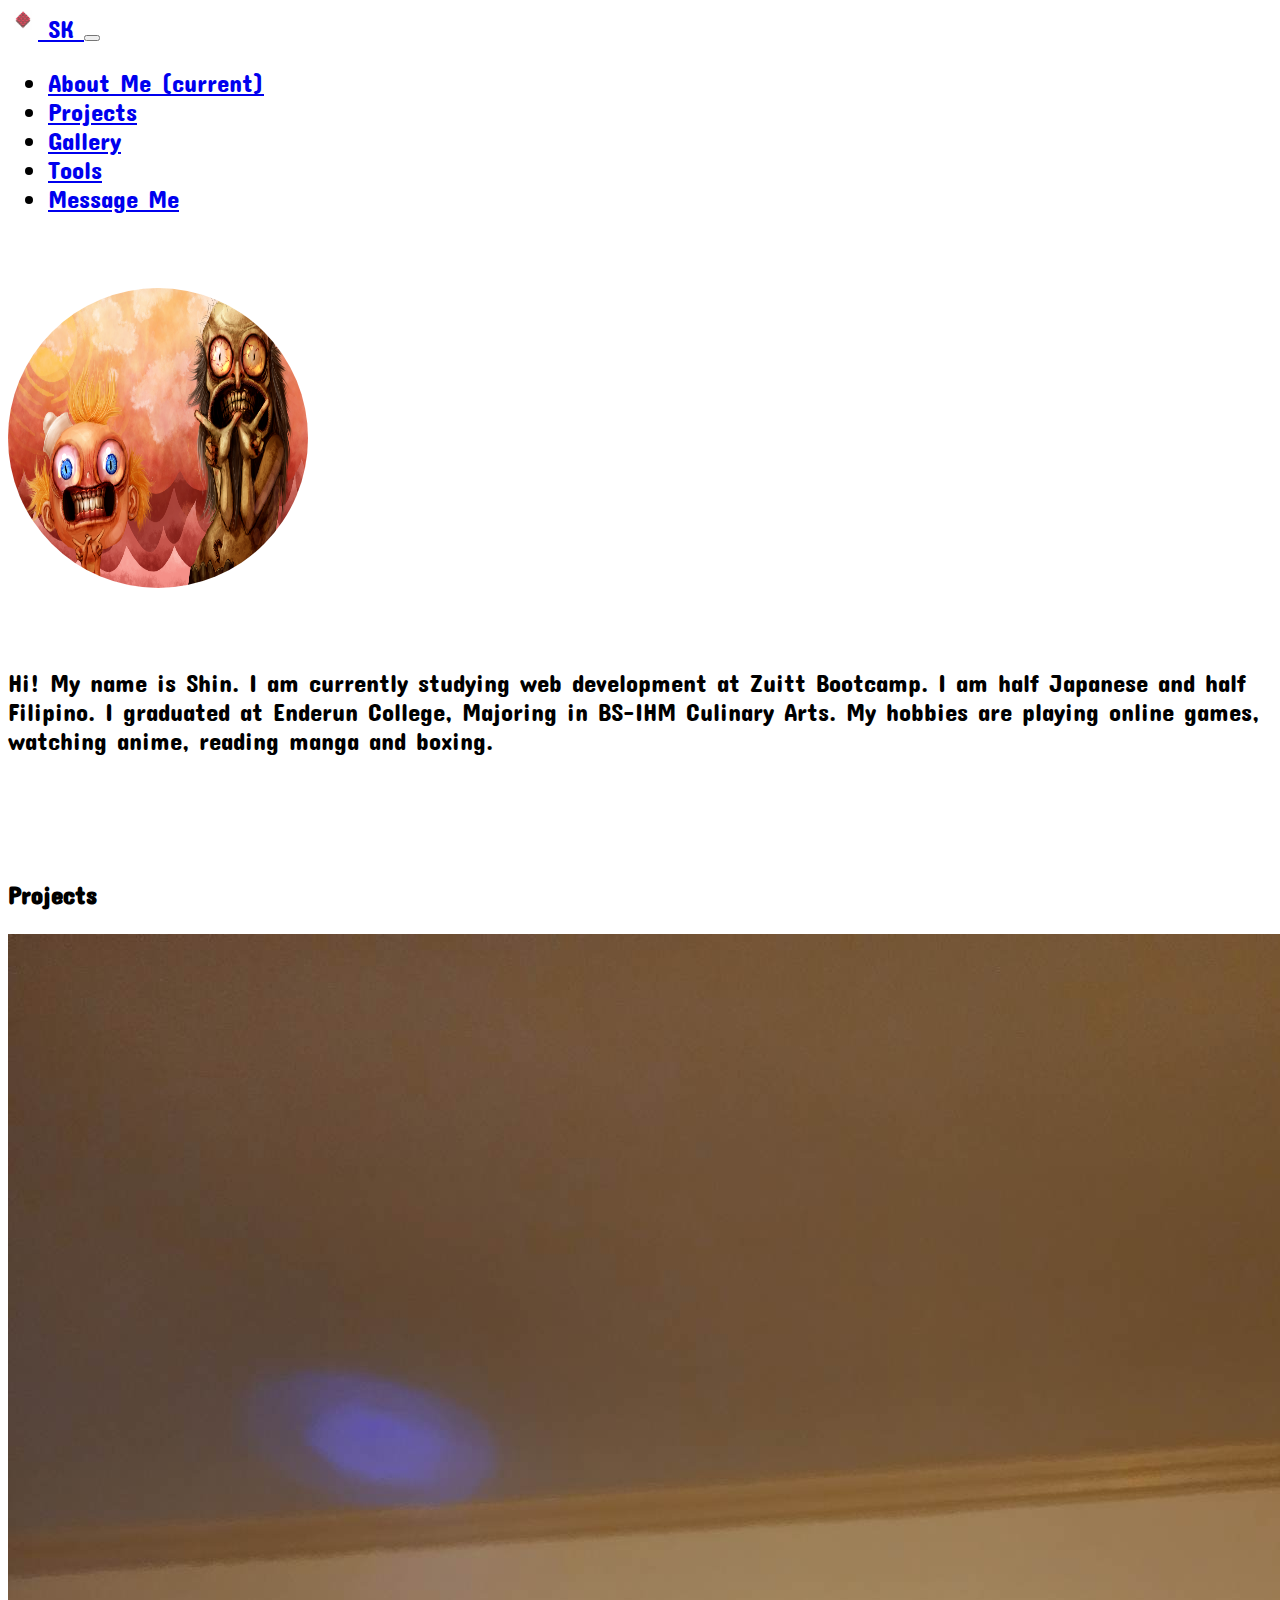
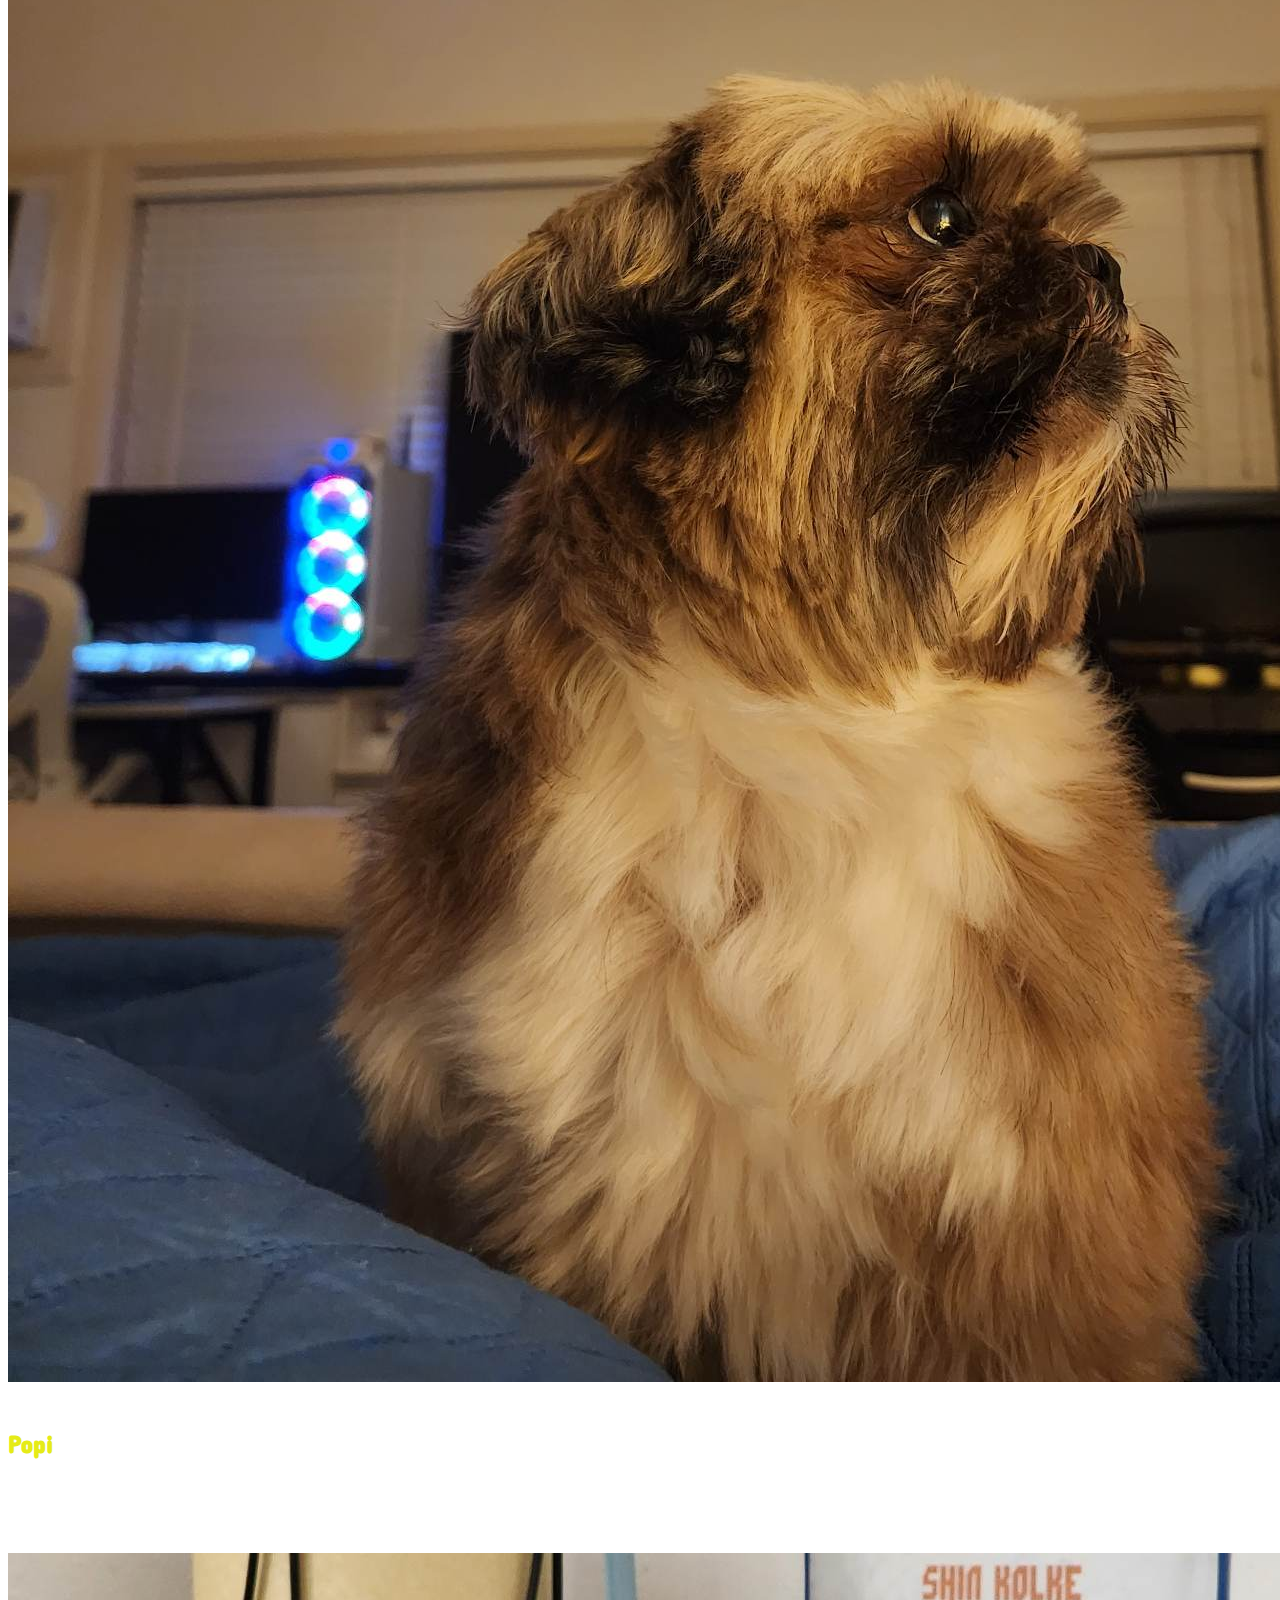
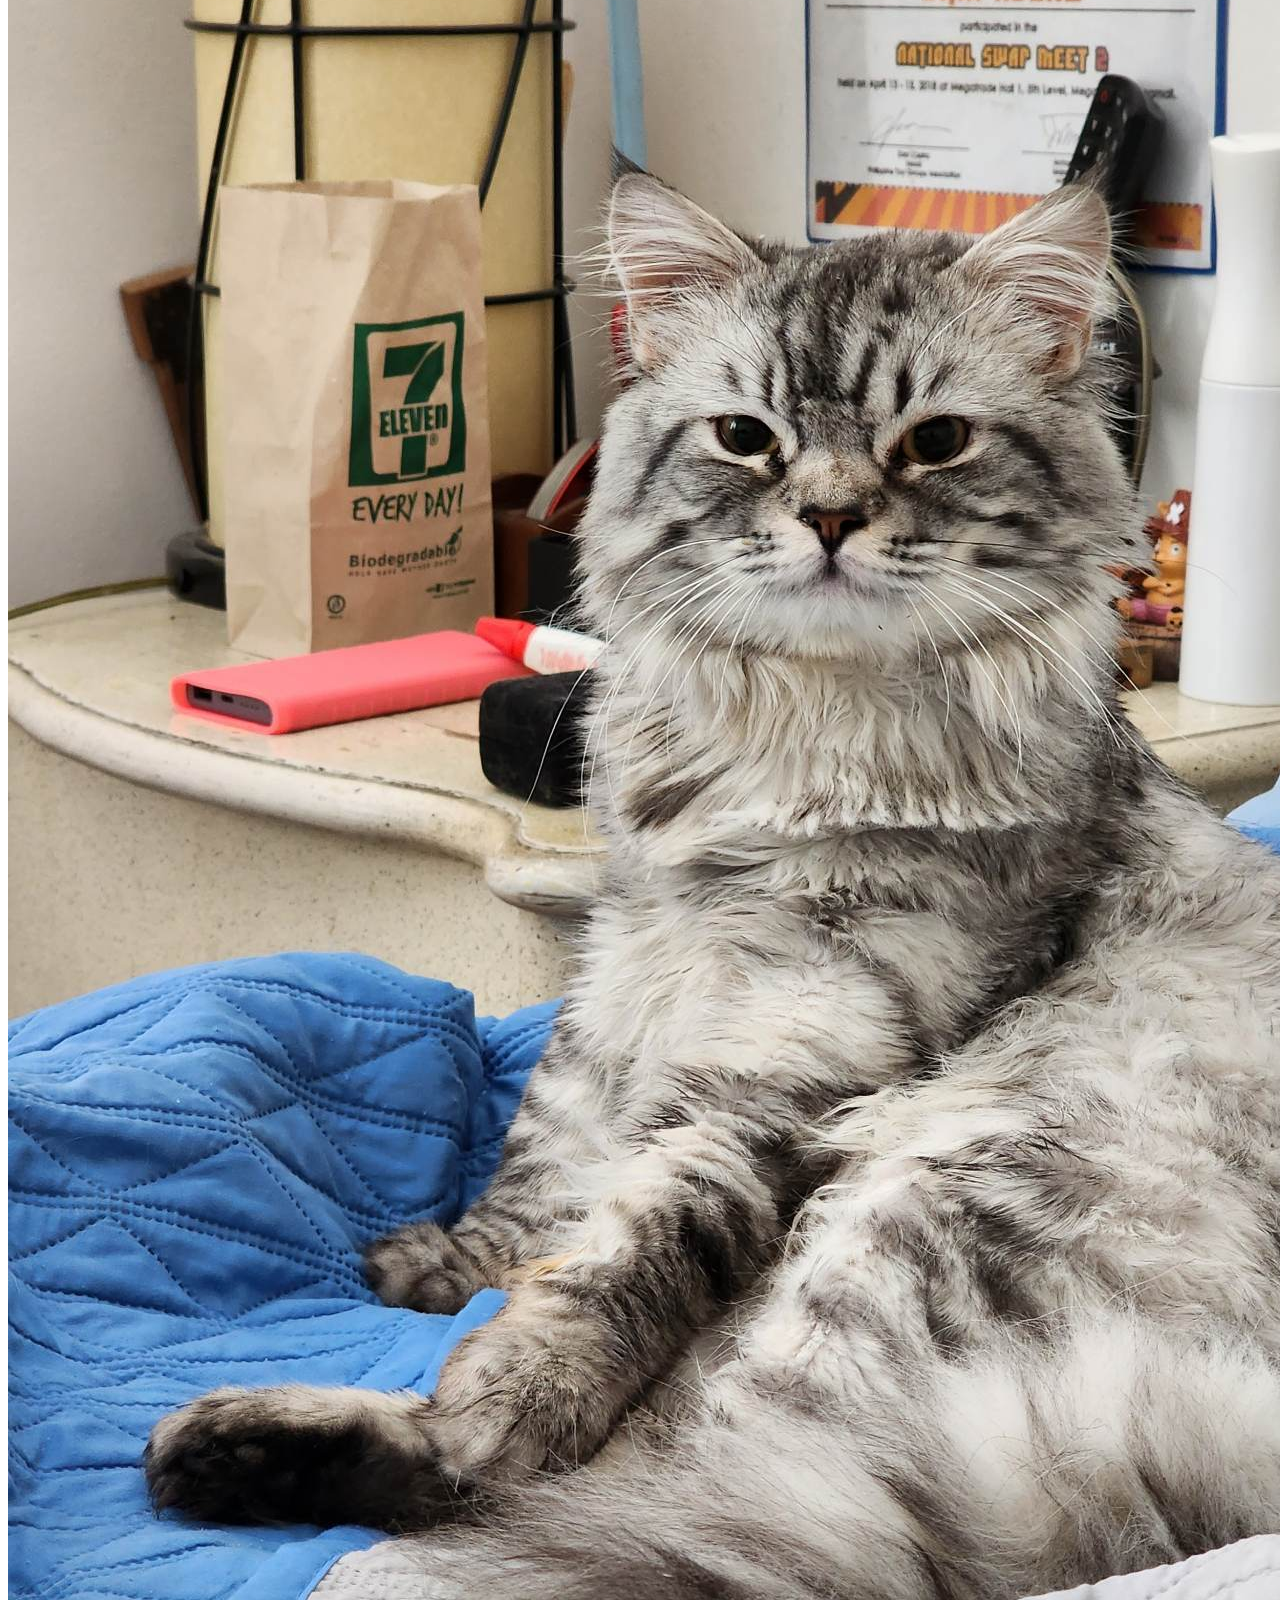
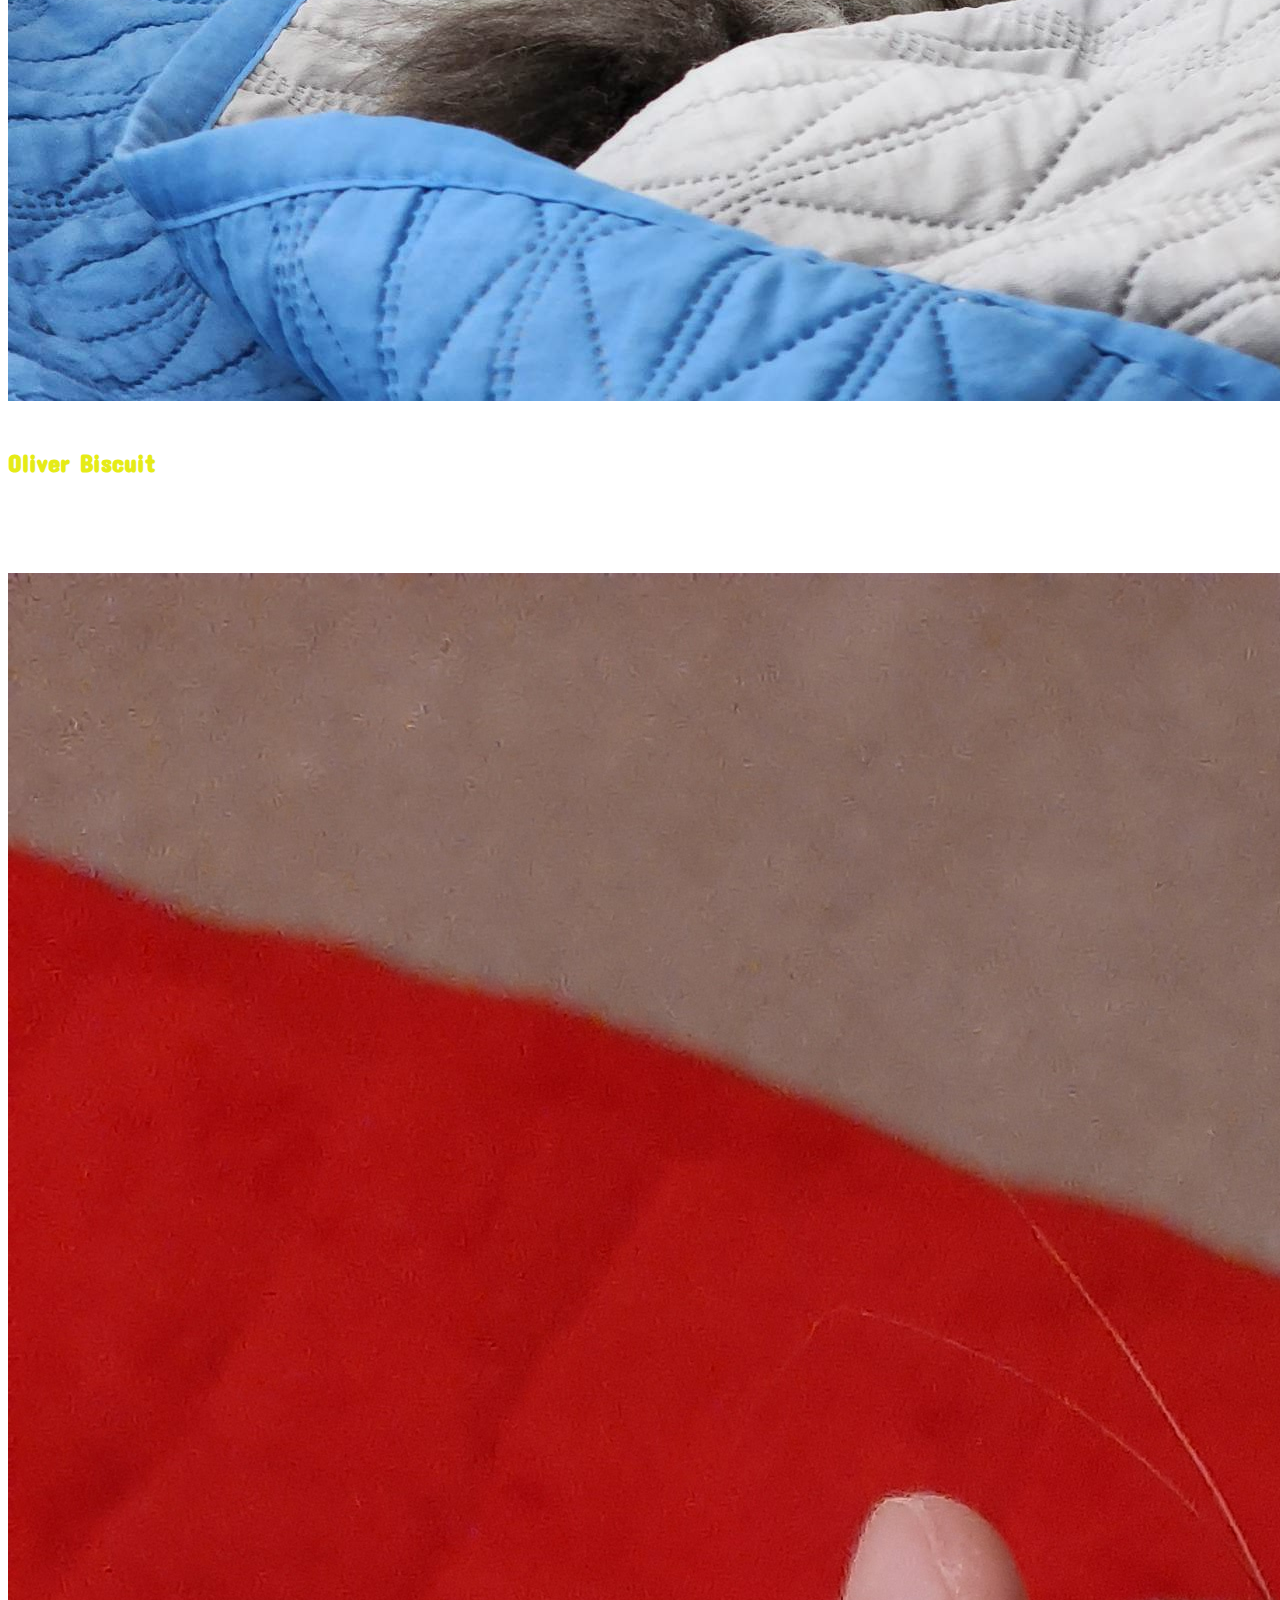
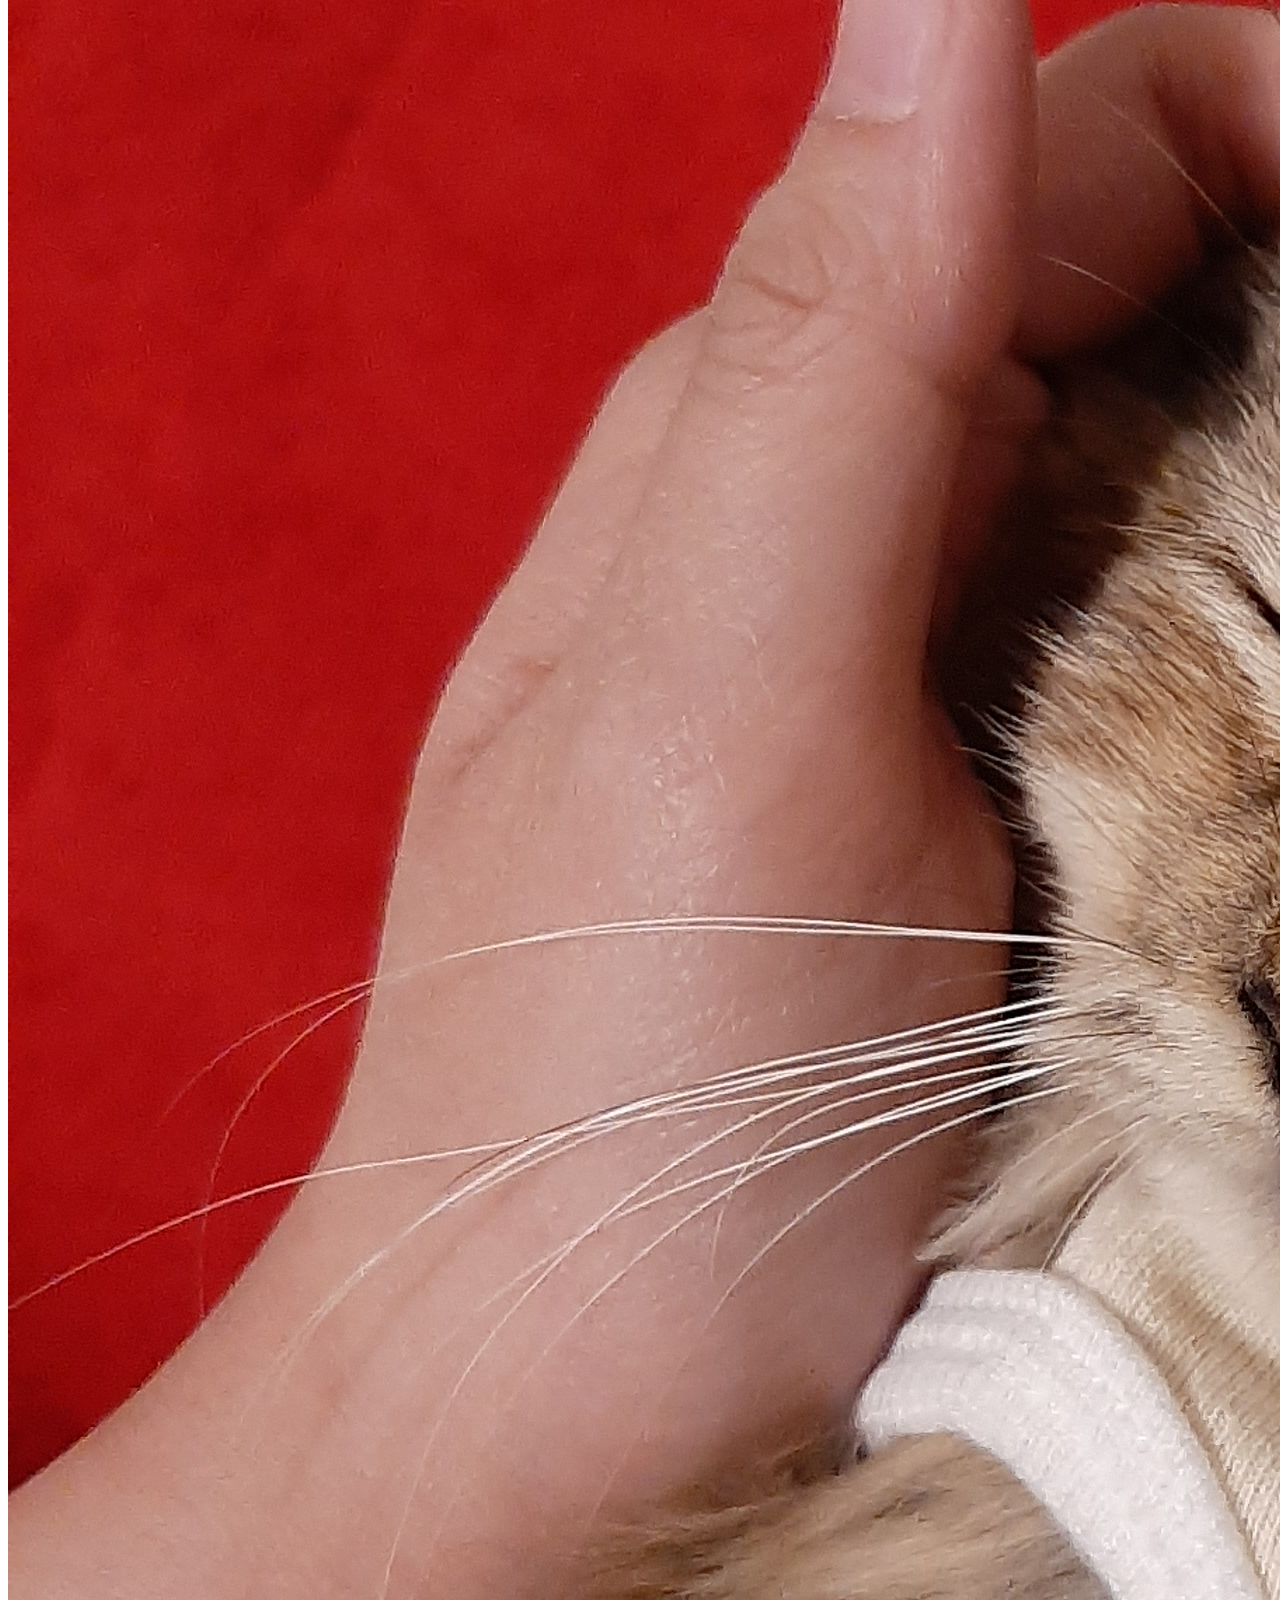
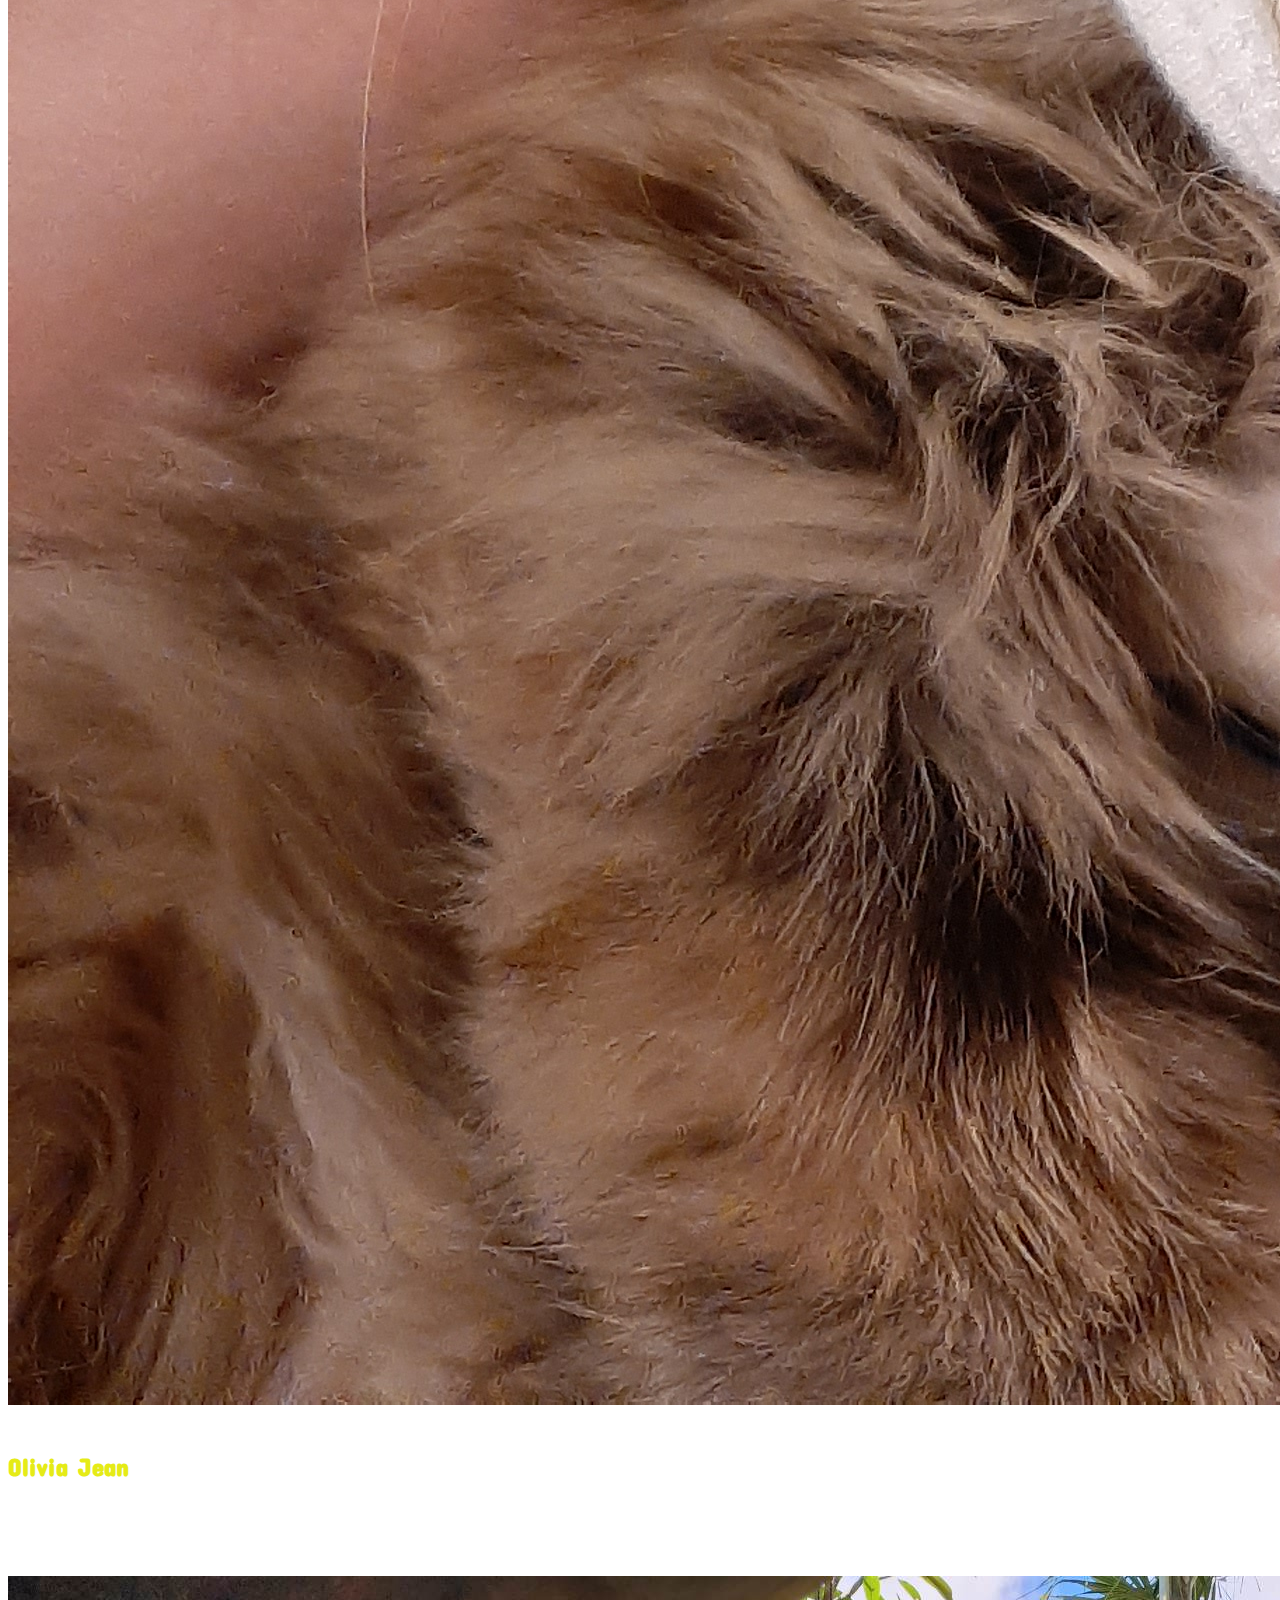
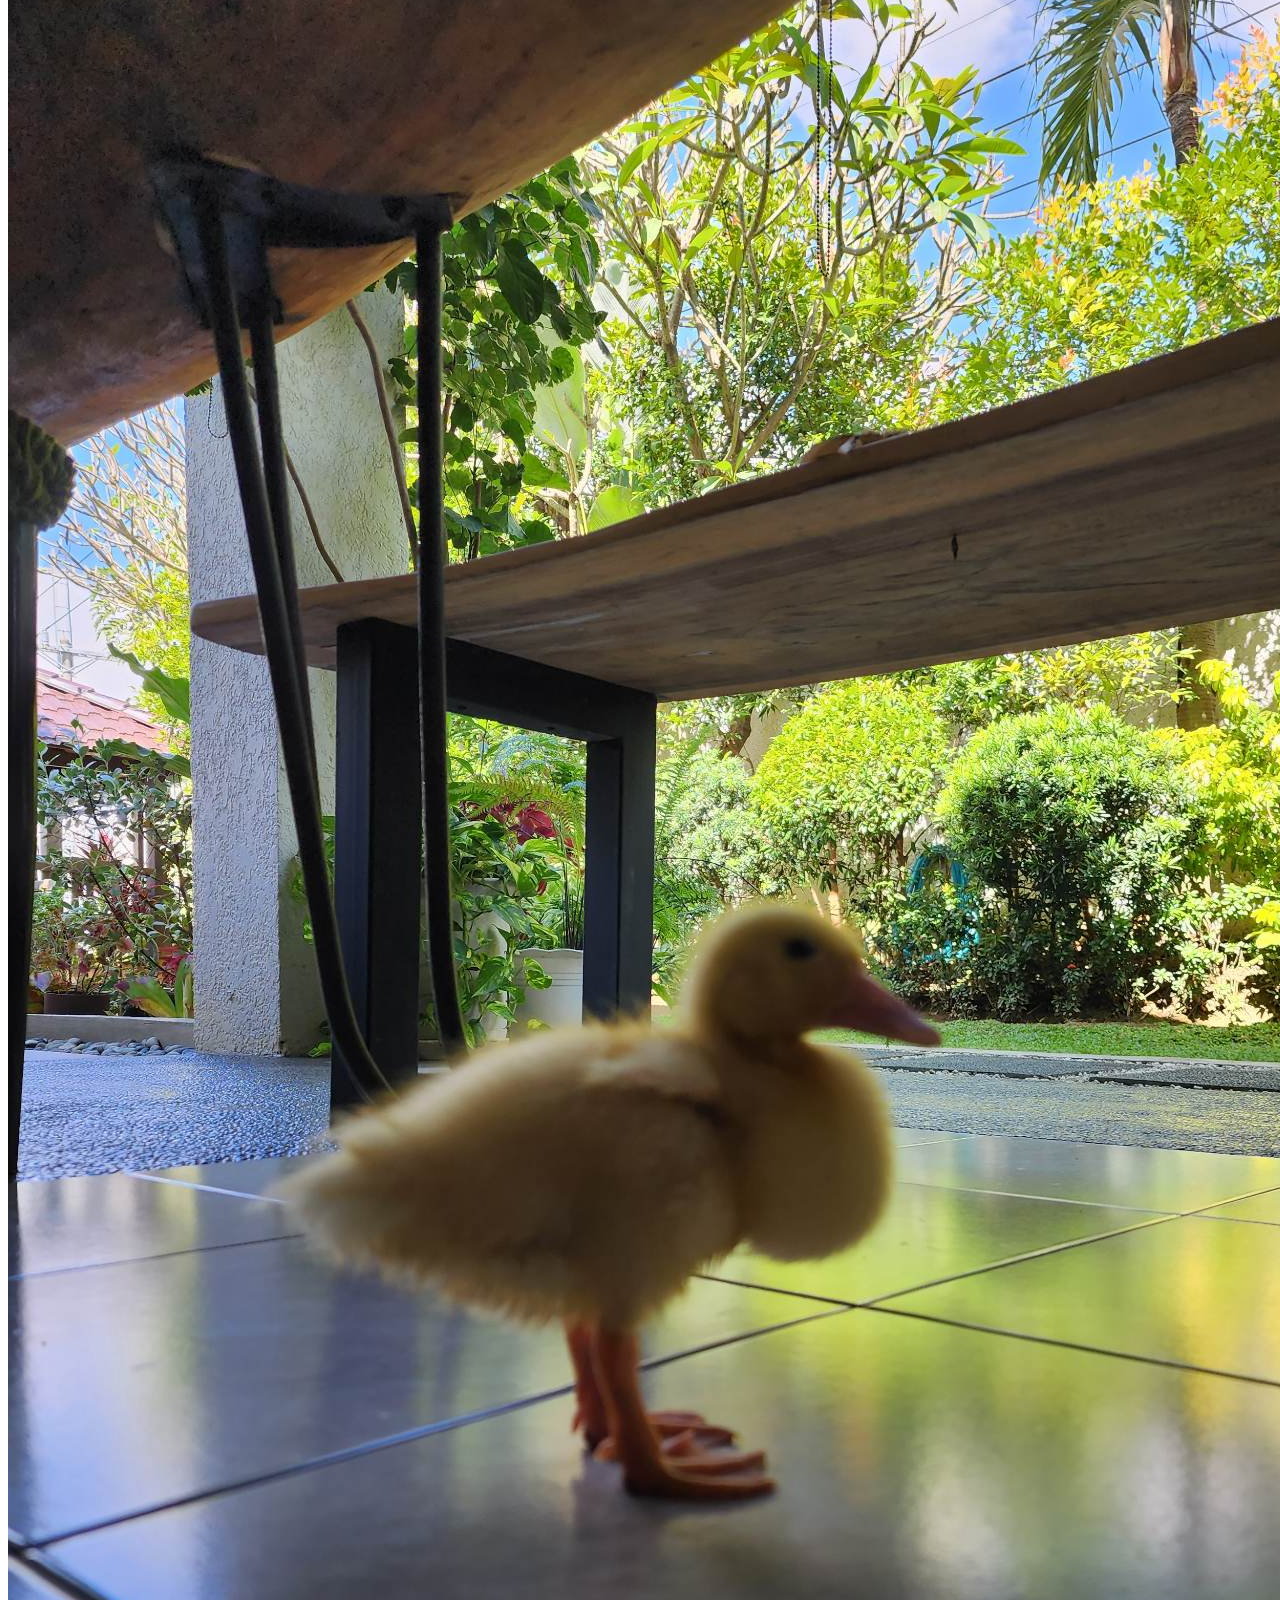
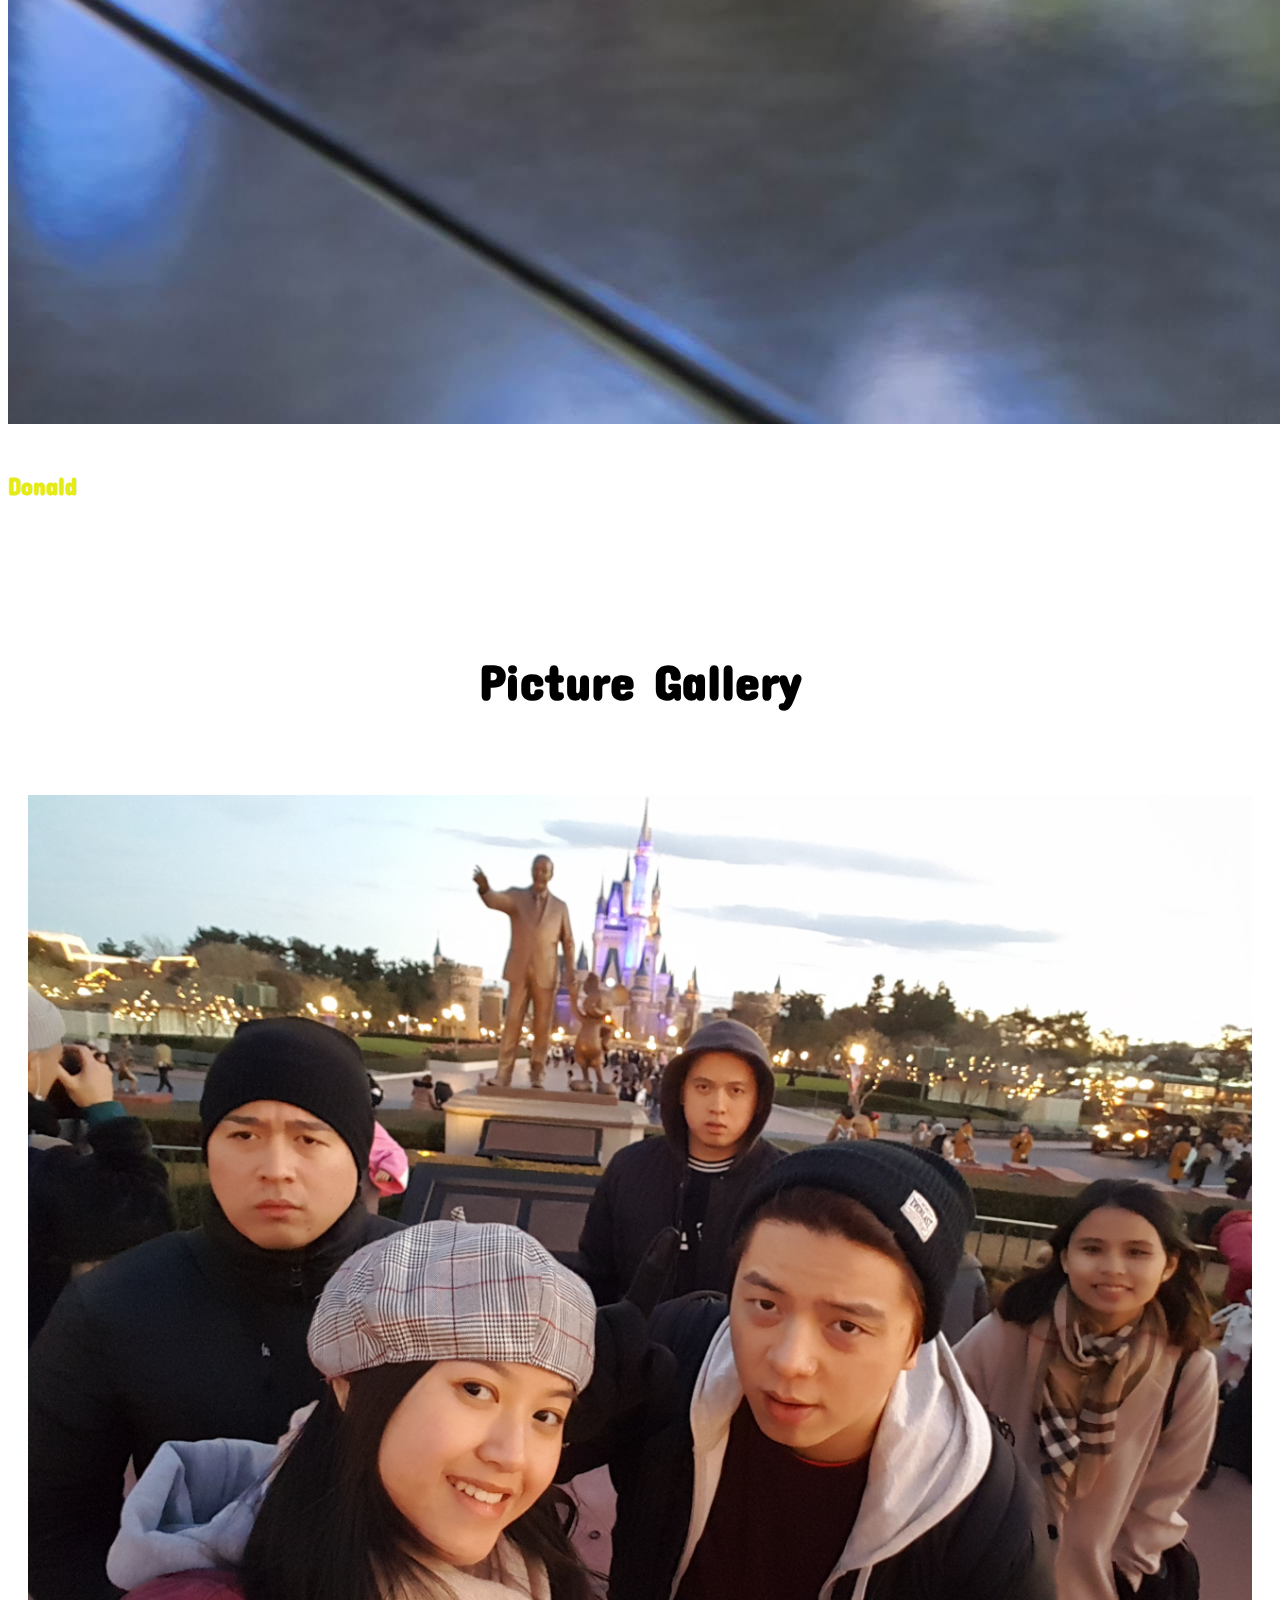
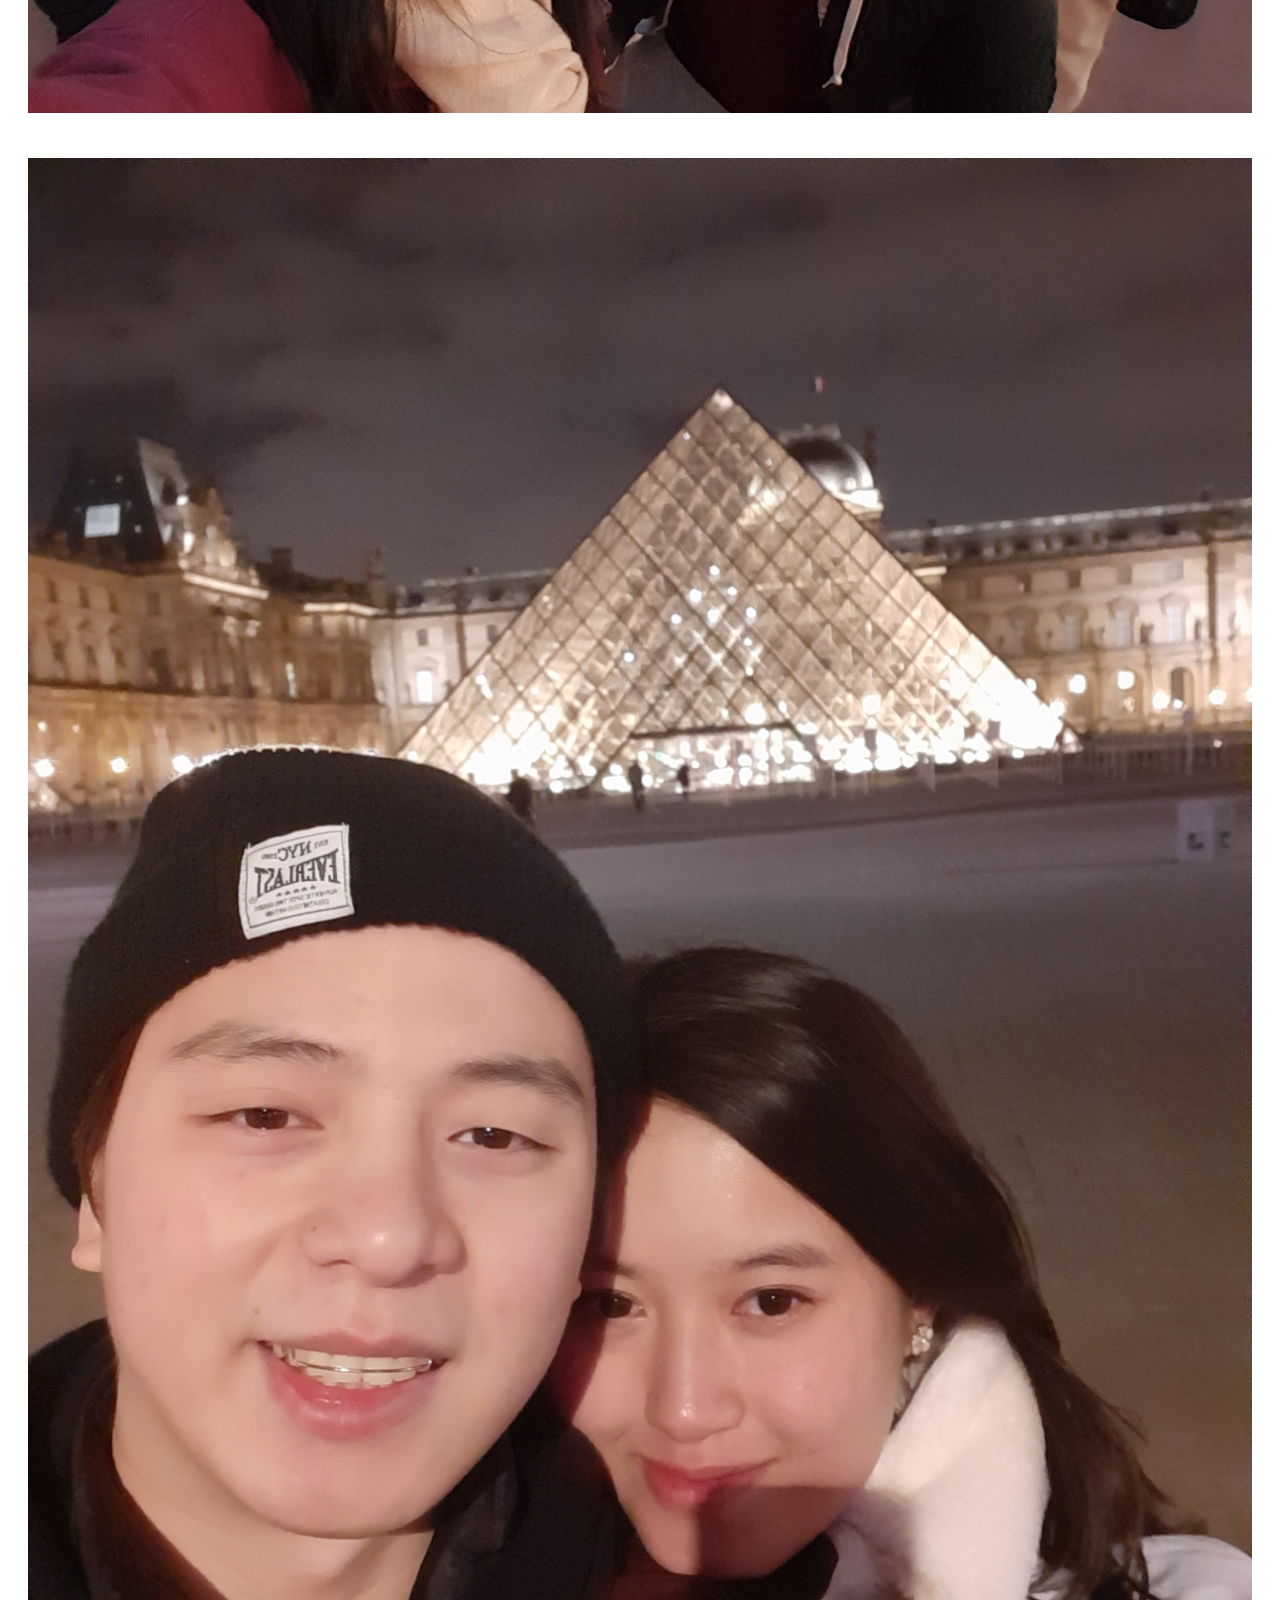
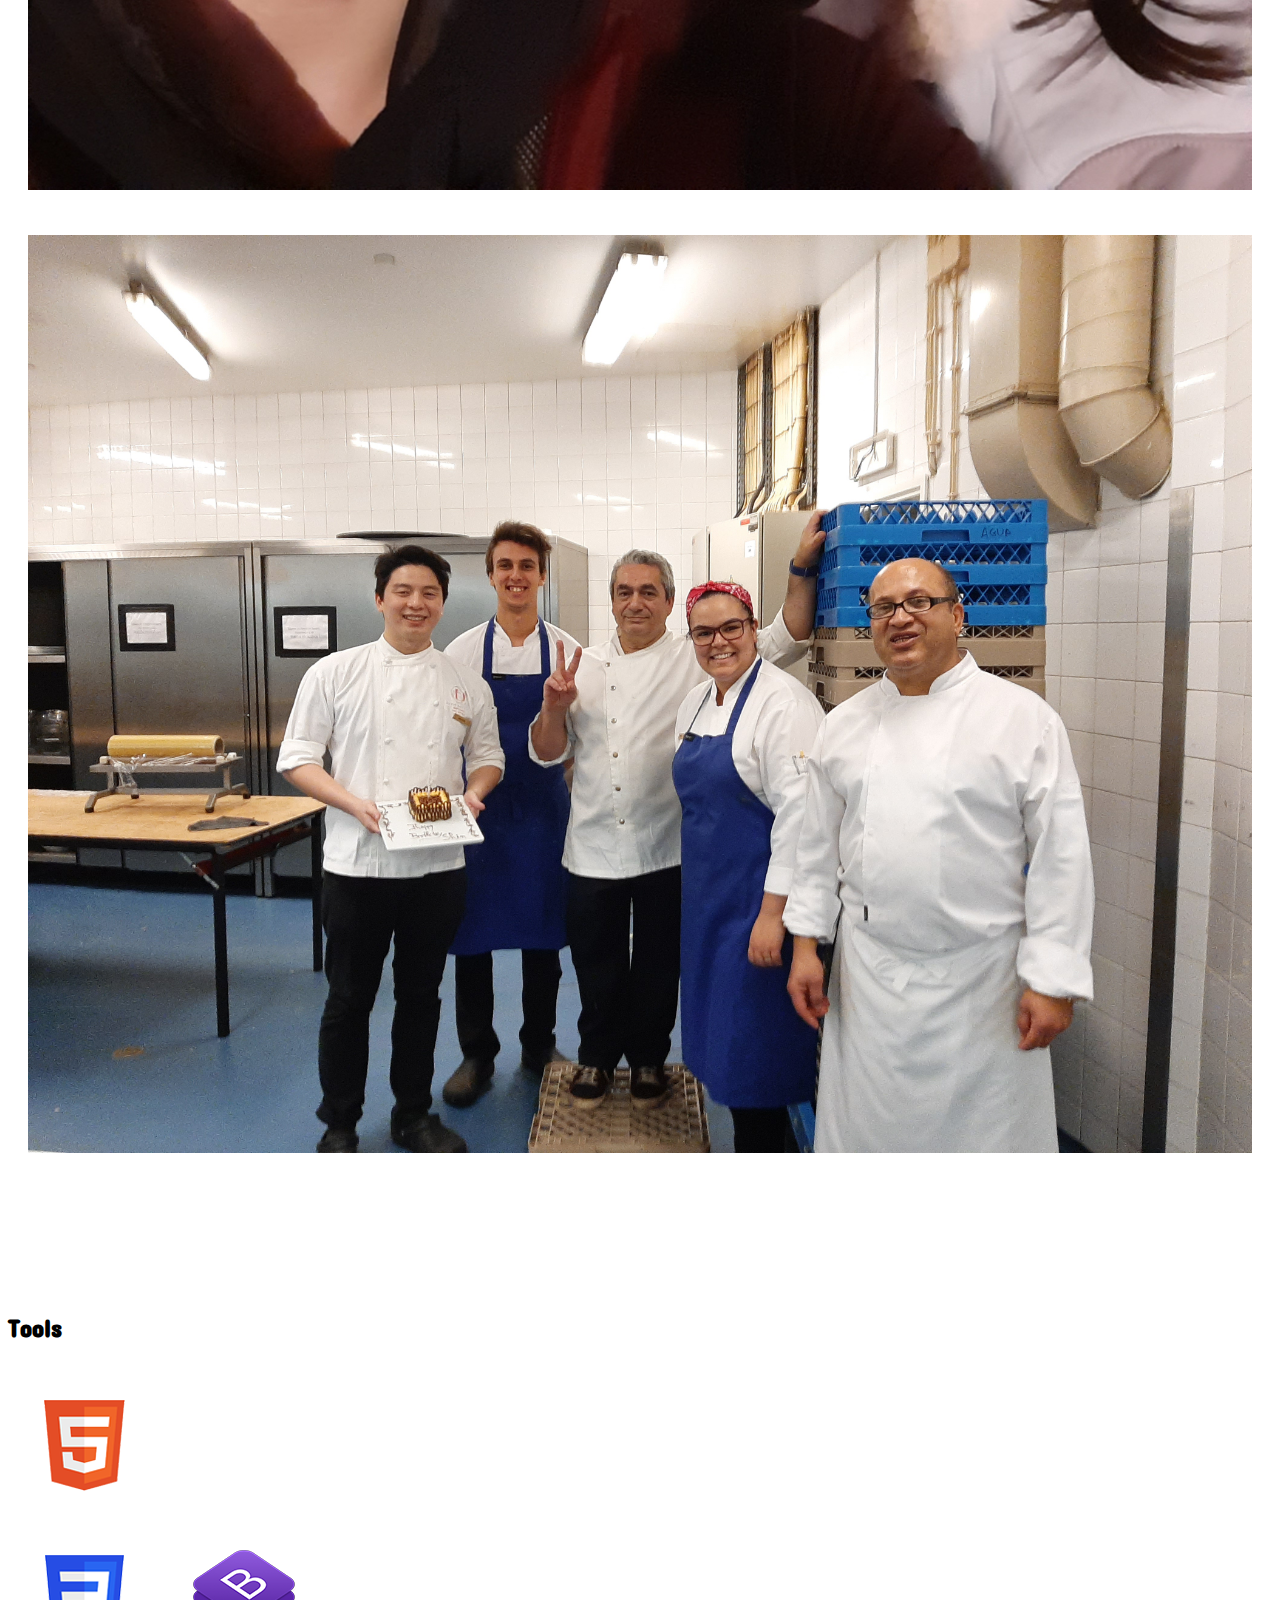
<file: index.html>
<!DOCTYPE html>
<html>
	<head>
		<!-- Required meta tags -->
		<meta charset="utf-8">
		<meta name="viewport" content="width=device-width, initial-scale=1, shrink-to-fit=no">

		<!-- Bootstrap CSS -->
		<link rel="stylesheet" href="https://cdn.jsdelivr.net/npm/bootstrap@4.6.2/dist/css/bootstrap.min.css" integrity="sha384-xOolHFLEh07PJGoPkLv1IbcEPTNtaed2xpHsD9ESMhqIYd0nLMwNLD69Npy4HI+N" crossorigin="anonymous">

		<title>Capstone 1 Online Portfolio</title>

		<!-- External CSS -->
        <link rel="stylesheet" href="./index.css"/>

        <!-- Google Fonts -->
        <link rel="preconnect" href="https://fonts.googleapis.com">
        <link rel="preconnect" href="https://fonts.gstatic.com" crossorigin>
        <link href="https://fonts.googleapis.com/css2?family=Concert+One&display=swap" rel="stylesheet">

	</head>
	<body>
		<!-- Navbar with Logo Start -->
		<nav class="navbar navbar-expand-lg navbar-dark bg-dark p-0">
		 	<a class="navbar-brand" href="./index.html">
		    <img src="./images/sktrans.png" width="30" height="30" class="d-inline-block align-top" alt="">
		    SK
			</a>
			<button class="navbar-toggler" type="button" data-toggle="collapse" data-target="#navbarNav" aria-controls="navbarNav" aria-expanded="false" aria-label="Toggle navigation">
			  <span class="navbar-toggler-icon"></span>
			</button>
			<div class="collapse navbar-collapse" id="navbarNav">
			  <ul class="navbar-nav ml-auto">
			  	<li class="nav-item active">
			      	<a class="nav-link" href="#aboutme">About Me <span class="sr-only">(current)</span></a>
			    	</li>
			    	<li class="nav-item">
			      	<a class="nav-link" href="#pets">Projects</a>
			    	</li>
			    	<li class="nav-item">
			    	<a class="nav-link" href="#image-container">Gallery</a>
			    	</li>
			    	<li class="nav-item">
			      	<a class="nav-link" href="#tools">Tools</a>
			      	<li class="nav-item">
			      	<a class="nav-link" href="./form.html">Message Me</a>
			    </li>
			  </ul>
			</div>
		</nav>
		<!-- Navbar with Logo End -->

		<!-- Main Content Start -->
		<div class="container-fluid text-center" id="bg-image">
			<!-- Profile Section Start -->
			<div id="aboutme">
				<img src="./images/me1.jpg" id="knuckles">
				<h2 id="name">Shin Koike</h2>
				<p class="text-light text-justify col-xl-4 d-inline-block justify-content-center"> Hi! My name is Shin. I am currently studying web development at Zuitt Bootcamp. I am half Japanese and half Filipino. I graduated at Enderun College, Majoring in BS-IHM Culinary Arts. My hobbies are playing online games, watching anime, reading manga and boxing.</p>
			</div>
			<!-- Projects Start -->
			<h3 class="text-light d-inline-block col-xl-2 col-sm-2 col-md-4 align-items-center" id="pets">Projects</h3>
			<div class="d-lg-flex justify-content-center p-md-5">
				<!-- Popi Start -->
				<div class="card bg-dark col-xl-3 mb-5 mb-xl-0 mr-xl-3">
				  	<div class="card-body">
				  		<img src="./images/popi.jpg" class="card-img-top img-fluid">
				    	<h5 class="card-title mt-3">Popi</h5>
				    	<p class="card-text">My dog</p>
				  	</div>
				</div>
				<!-- Popi End -->

				<!-- OB Start -->
				<div class="card bg-dark col-xl-3 mb-5 mb-xl-0 mr-xl-3 ml-xl-3">
				  	<div class="card-body">
				  		<img src="./images/ob.jpg" class="card-img-top img-fluid">
				    	<h5 class="card-title mt-3">Oliver Biscuit</h5>
				    	<p class="card-text">My male cat</p>
				  	</div>
				</div>
				<!-- OB End -->

				<!-- Jean Start -->
				<div class="card bg-dark col-xl-3 mb-5 mb-xl-0 mr-xl-3 ml-xl-3">
				  	<div class="card-body">
				  		<img src="./images/jean.jpg" class="card-img-top img-fluid">
				    	<h5 class="card-title mt-3">Olivia Jean</h5>
				    	<p class="card-text">My female cat</p>
				  	</div>
				</div>
				<!-- Jean End -->
				<!-- Donald Start -->
				<div class="card bg-dark col-xl-3 mb-5 mb-xl-0 ml-xl-3">
				  	<div class="card-body">
				  		<img src="./images/donald.jpg" class="card-img-top img-fluid">
				    	<h5 class="card-title mt-3">Donald</h5>
				    	<p class="card-text">My duck</p>
					</div>
				</div>
				<!-- Donald End -->
			</div>
			<!-- Projects End -->
			<!-- Gallery Start -->
			<div id="image-container" class="col-sm-12 col-md-12 col-auto align-items-center d-flex justify-content-center d-inline-block">
				<div id="picture-heading" class="text-light">
					<h3 id="pictures">Picture Gallery</h3>
				</div>
				<div id="pictures">
					<div id="gallery-images">
					<img class="gallery2" src="./images/jap.jpg"/ class="img-fluid">
					<img class="gallery2" src="./images/france.jpg"/ class="img-fluid">
					<img class="gallery2" src="./images/portugal.jpg"/ class="img-fluid">
					</div>
				</div>
			</div>

			<!-- Gallery End -->

			<!-- Tools Start -->
			<!-- Core Tools Section Start -->
			<div>
			<h3 class="text-light d-inline-block col-xl-2 col-sm-2 col-md-4 align-items-center" id="tools">Tools</h3>
			</div>
			<div id="tools-img">
			    <div>
			        <img width="150" src="./images/logo-html5.png"/ class="img-fluid">
			    </div>
			    <div>
			        <img width="150" src="./images/logo-css3.png"/ class="img-fluid">
			        <img width="150" src="./images/logo-bootstrap.png"/ class="img-fluid">
			    </div>
			</div>
			<!-- Tools End -->
			<!-- Main Content End -->
			<!-- Footer -->
			<div class="bg-dark text-center text-light p-0">
				<h4 id="footer">Shin Koike</h4>
			    <h4 id="footer">Front-End Developer</h4>
			    <h4 id="footer">&copy; All Rights Reserved 2023</h4>
			</div>
			<!-- End of Footer -->
		</div>

		<!-- Bootstrap Script -->
		<script src="https://code.jquery.com/jquery-3.5.1.slim.min.js" integrity="sha384-DfXdz2htPH0lsSSs5nCTpuj/zy4C+OGpamoFVy38MVBnE+IbbVYUew+OrCXaRkfj" crossorigin="anonymous"></script>
		<script src="https://cdn.jsdelivr.net/npm/bootstrap@4.6.0/dist/js/bootstrap.bundle.min.js" integrity="sha384-Piv4xVNRyMGpqkS2by6br4gNJ7DXjqk09RmUpJ8jgGtD7zP9yug3goQfGII0yAns" crossorigin="anonymous"></script>
	</body>
</html>
</file>
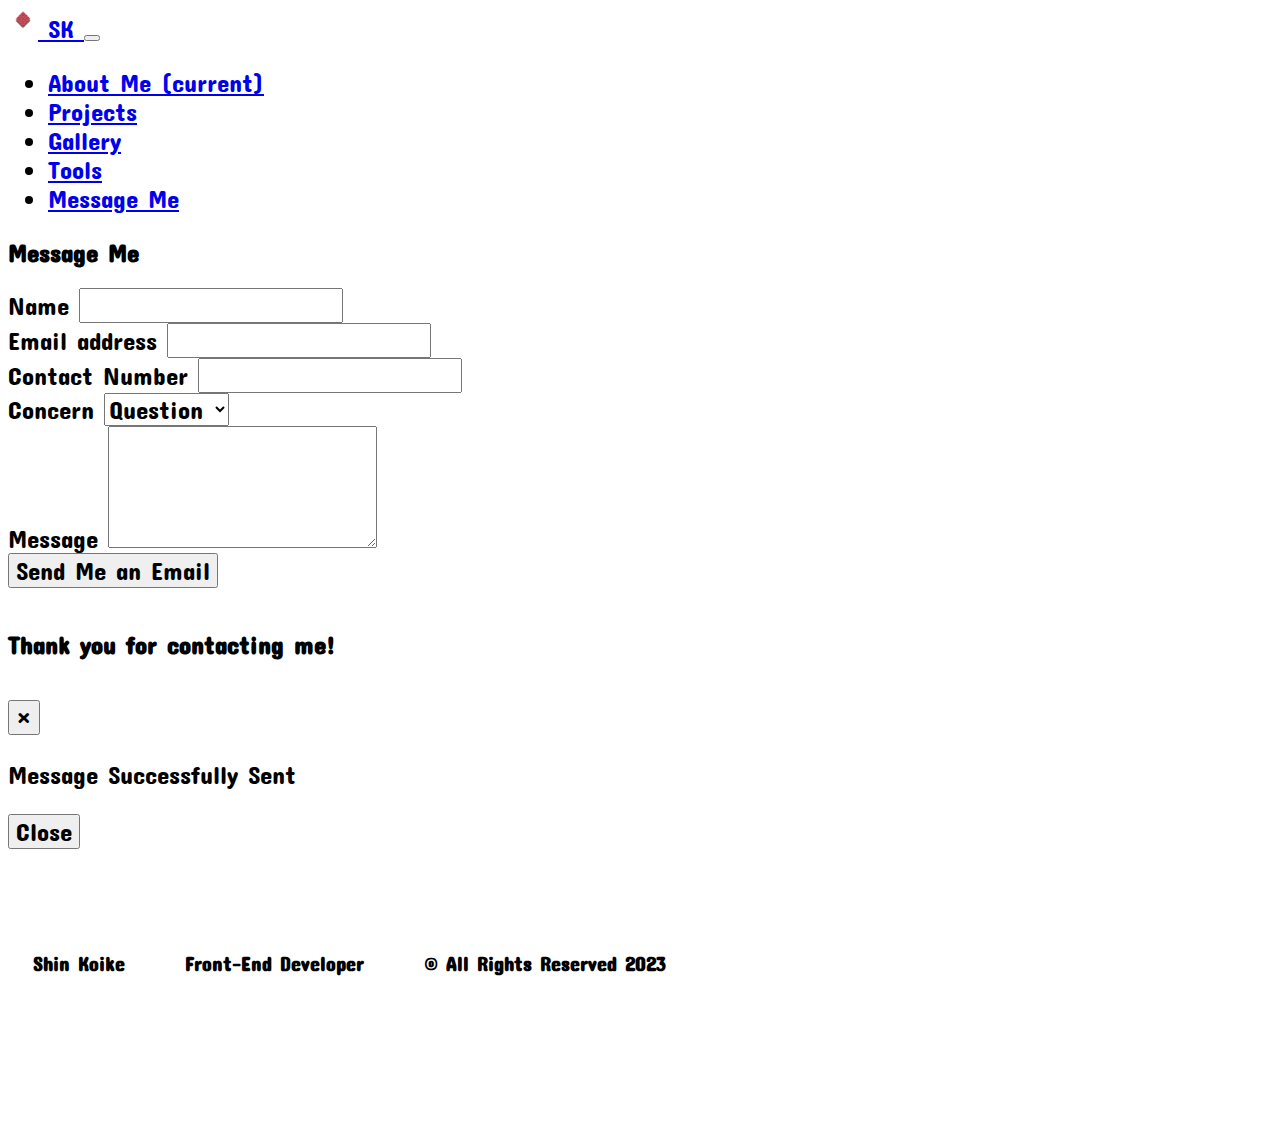
<file: form.html>
<!DOCTYPE html>
<html>
	<head>
				<!-- Required meta tags -->
				<meta charset="utf-8">
				<meta name="viewport" content="width=device-width, initial-scale=1, shrink-to-fit=no">

				<!-- Bootstrap CSS -->
				<link rel="stylesheet" href="https://cdn.jsdelivr.net/npm/bootstrap@4.6.2/dist/css/bootstrap.min.css" integrity="sha384-xOolHFLEh07PJGoPkLv1IbcEPTNtaed2xpHsD9ESMhqIYd0nLMwNLD69Npy4HI+N" crossorigin="anonymous">

				<title>Capstone 1 Form</title>

				<!-- External CSS -->
		        <link rel="stylesheet" href="./index.css"/>

		        <!-- Google Fonts -->
		        <link rel="preconnect" href="https://fonts.googleapis.com">
		        <link rel="preconnect" href="https://fonts.gstatic.com" crossorigin>
		        <link href="https://fonts.googleapis.com/css2?family=Concert+One&display=swap" rel="stylesheet">
	</head>
	<body>
		<!-- Navbar with Logo Start -->
		<nav class="navbar navbar-expand-lg navbar-dark bg-dark p-0">
		 	<a class="navbar-brand" href="./index.html">
		    <img src="./images/sktrans.png" width="30" height="30" class="d-inline-block align-top" alt="">
		    SK
			</a>
			<button class="navbar-toggler" type="button" data-toggle="collapse" data-target="#navbarNav" aria-controls="navbarNav" aria-expanded="false" aria-label="Toggle navigation">
			<span class="navbar-toggler-icon"></span>
			</button>
			<div class="collapse navbar-collapse" id="navbarNav">
			  <ul class="navbar-nav ml-auto">
			  	<li class="nav-item active">
			      	<a class="nav-link" href="./index.html">About Me <span class="sr-only">(current)</span></a>
			    	</li>
			    	<li class="nav-item">
			      	<a class="nav-link" href="./index.html">Projects</a>
			    	</li>
			    	<li class="nav-item">
			    	<a class="nav-link" href="./index.html">Gallery</a>
			    	</li>
			    	<li class="nav-item">
			      	<a class="nav-link" href="./index.html">Tools</a>
			      	<li class="nav-item">
			      	<a class="nav-link" href="#forms">Message Me</a>
			    </li>
			  </ul>
			</div>
		</nav>
		<!-- Navbar with Logo End -->
		<!-- Form Start -->
		<div id="forms" class="container-fluid text-center d-inline-block">
		<h2 class="text-light d-inline-block col-xl-2 col-sm-2 col-md-4 text">Message Me</h2>
		<form class="bg-secondary container-fluid justify-content-center col-sm-12 col-md-8 col-lg-8 col-xl-4" >
			<div class="form-group">
				<label for="formGroupName" class="mt-3">Name</label>
				<input type="text" class="form-control" id="formGroupName" required>
				 </div>
				<div class="form-group">
				<label for="EmailFormControl">Email address</label>
				<input type="email" class="form-control" id="EmailFormControl" required>
			    </div>
			    <div class="form-group">
			        <label for="formGroupPhone">Contact Number</label>
			        <input type="phone" class="form-control" id="formGroupPhone" required>
			    </div>
			    <div class="form-group">
			        <label for="inputConcern">Concern</label>
			        <select id="inputConcern" class="form-control" required>
			        	<option selected>Question</option>
			            <option>Job Offer</option>
			          	</select>
			    </div>
			    <div class="form-group">
			        <label for="FormControlTextarea">Message</label>
			        <textarea class="form-control" id="FormControlTextarea" rows="4" required></textarea>
			   	</div>
			   	<!-- Button trigger modal -->
			   	<button type="button" class="btn btn-dark mb-3" data-toggle="modal" data-target="#exampleModal">Send Me an Email</button>
		<!-- Form End -->
			<div class="modal fade" id="exampleModal" tabindex="-1" aria-labelledby="exampleModalLabel" aria-hidden="true">
			   	<div class="modal-dialog">
			   	    <div class="modal-content">
			   	      	<div class="modal-header">
			   	        	<h5 class="modal-title text-dark" id="exampleModalLabel">Thank you for contacting me!</h5>
			   	        	<button type="button" class="close" data-dismiss="modal" aria-label="Close">
			   	          	<span aria-hidden="true">&times;</span>
			   	        	</button>
			   	      	</div>
			   	     	<div class="modal-body">
			   	        	<p class="text-dark">Message Successfully Sent</p>
			   	      	</div>
			   	      	<div class="modal-footer">
			   	        	<button type="button" class="btn btn-secondary" data-dismiss="modal">Close</button>
			   	      	</div>
			   	    </div>
			   	</div>
			</div>
		</form>
		<!-- Footer -->
		<div class="bg-dark text-center text-light p-0" id="footer2">
			<h4 id="footer">Shin Koike</h4>
		    <h4 id="footer">Front-End Developer</h4>
		    <h4 id="footer">&copy; All Rights Reserved 2023</h4>
		</div>
		<!-- End of Footer -->
		</div>
	<!-- Bootstrap Script -->
	<script src="https://code.jquery.com/jquery-3.5.1.slim.min.js" integrity="sha384-DfXdz2htPH0lsSSs5nCTpuj/zy4C+OGpamoFVy38MVBnE+IbbVYUew+OrCXaRkfj" crossorigin="anonymous"></script>
	<script src="https://cdn.jsdelivr.net/npm/bootstrap@4.6.0/dist/js/bootstrap.bundle.min.js" integrity="sha384-Piv4xVNRyMGpqkS2by6br4gNJ7DXjqk09RmUpJ8jgGtD7zP9yug3goQfGII0yAns" crossorigin="anonymous"></script>
	</body>
</html>
</file>
<file: index.css>
* {
	font-family: "Concert One";
	font-size: 25px;
	box-sizing: border-box;
}

html {
	scroll-behavior: smooth;
}

#knuckles {
	width: 300px;
	border-radius: 150px;
	display: relative;
	margin-top: 2rem;
	height: 300px;
}

#bg-image {
	background-image: url(https://images4.alphacoders.com/992/992073.jpg);
	background-repeat: repeat;
	background-position: center top;
	background-attachment: scroll;
}

#name {
	color: white;
}

.card-body {
	color: white;
}

.card-title{
	color: #E5EB17;
}

#pets {
	margin-top: 5rem;
}

#tools {
	margin-top: 5rem;
}

#tools-img {
	margin-bottom: 5rem;
}

#forms {
	min-height: 100vh;
	background-image: url(https://images4.alphacoders.com/822/822481.jpg);
	background-repeat: no-repeat;
	background-position: center top;
	background-attachment: scroll;
}

#footer	{
	font-size: 20px!important;
	display: inline-block;
	position: relative;
	margin-left: 1rem;
	margin-right: 1rem;
}

#footer2 {
	margin-top: 3rem;
}

#image-container {
	display: flex;
	flex-direction: column;
	justify-content: center;
	align-items: center;
	text-align: center;
	margin: 30px 10px;
}

#image-container #picture-heading {
	padding-bottom: 1rem;
}

#image-container #picture-heading h3{
	font-size: 2em;
	font-weight: bold;
}

#image-container #pictures {
	display: flex;
	flex-direction: column;
	align-items: center;
}

#image-container #pictures #gallery-images {
	display: flex;
	flex-direction: column;
	justify-content: center;
	align-items: center;
}

.gallery2 {
	border-radius: 5px;
	float: center;
  	width: 100%;
  	padding: 10px;
  	margin-bottom: 1rem;
  	height: auto;
  	max-width: 100%;
  	background-repeat: no-repeat;
  	background-size: contain;
}
</file>
